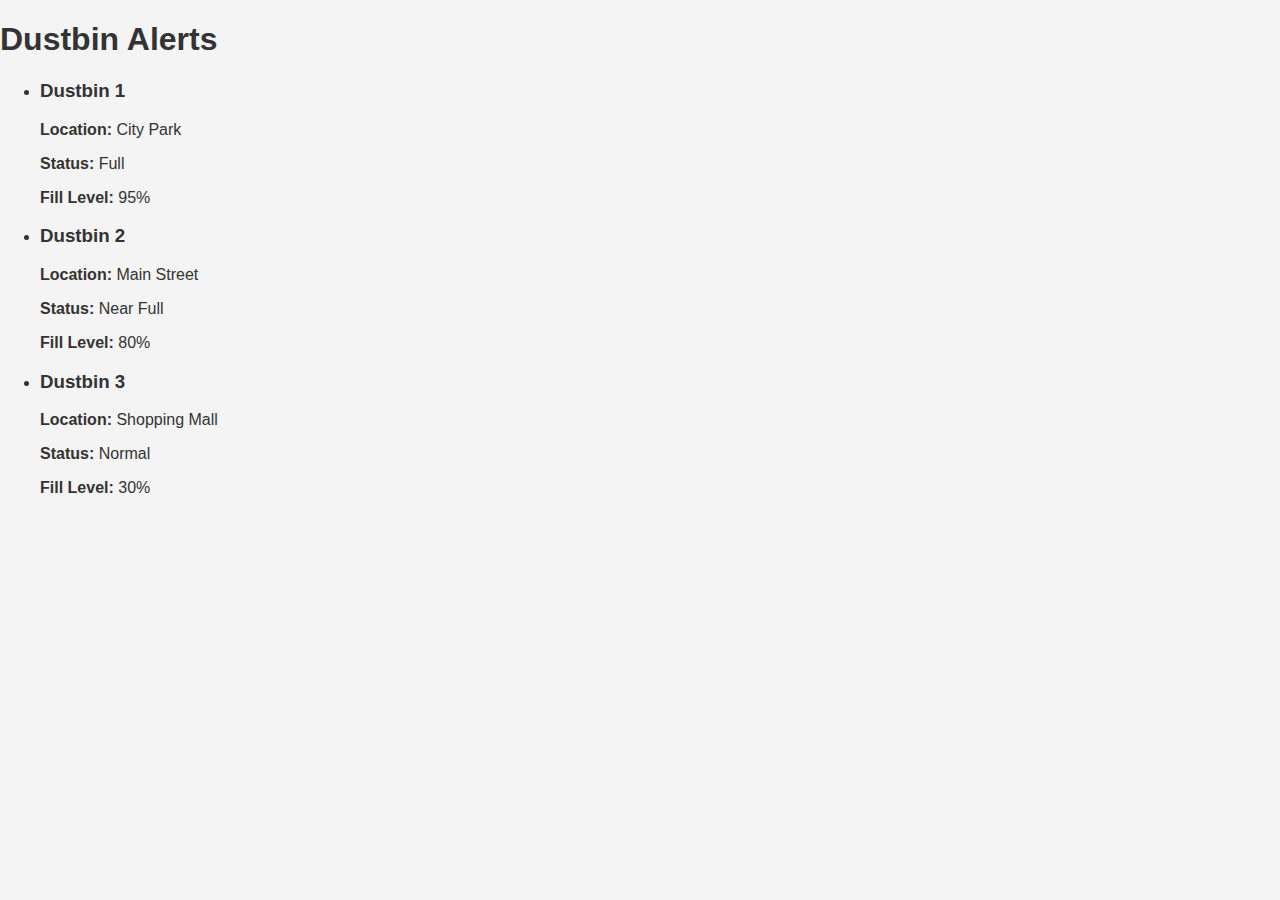
<file: alert.html>
<!DOCTYPE html>
<html lang="en">
<head>
    <meta charset="UTF-8">
    <meta name="viewport" content="width=device-width, initial-scale=1.0">
    <title>Dustbin Alerts</title>
    <link rel="stylesheet" href="styles.css"> <!-- Add CSS if needed -->
</head>
<body>
    <h1>Dustbin Alerts</h1>
    <ul id="alertList"></ul>

    <script src="script2.js"></script>
</body>
</html>
</file>
<file: styles.css>
:root {
  --primary-color: #4caf50;
  --secondary-color: #2196f3;
  --background-color: #f4f4f4;
  --text-color: #333;
  --alert-red: #f44336;
  --alert-yellow: #ffeb3b;
  --alert-green: #4caf50;
}

body {
  font-family: Arial, sans-serif;
  margin: 0;
  padding: 0;
  background-color: var(--background-color);
  color: var(--text-color);
}

/* ✅ Header Fix */
.hero-header {
  position: relative;
  width: 100%;
  height: 250px;
  background: url('header-bg.jpg') no-repeat center center/cover;
  display: flex;
  align-items: center;
  padding-left: 20px;
}

.header-overlay {
  position: absolute;
  width: 100%;
  height: 100%;
  background: rgba(0, 0, 0, 0.4);
}

.header-content {
  position: relative;
  color: white;
  text-align: left;
  max-width: 70%;
}

.header-content h1 {
  font-size: 2rem;
  margin: 0;
}

.header-content p {
  font-size: 1.2rem;
  margin-top: 5px;
}

/* ✅ Fix Logo Position */
.logo {
  position: absolute;
  left: 20px;
  top: 50%;
  transform: translateY(-50%);
  width: 100px; /* Adjust logo size */
}

/* ✅ Sidebar Fix */
.container {
  display: flex;
  height: calc(100vh - 250px);
}

.sidebar {
  width: 280px;
  background-color: white;
  padding: 15px;
  box-shadow: 2px 0 5px rgba(0, 0, 0, 0.1);
}

.sidebar h3 {
  color: var(--primary-color);
  margin-bottom: 10px;
}

/* ✅ Notification List */
.notification-section ul {
  list-style: none;
  padding: 0;
}

.notification-item {
  background: var(--alert-red);
  color: white;
  padding: 8px;
  margin: 5px 0;
  border-radius: 5px;
  font-weight: bold;
}

/* ✅ Map Fix */
.main-content {
  flex-grow: 1;
  display: flex;
  align-items: center;
  justify-content: center;
}

#map {
  width: 85%;
  height: 500px;
  max-width: 900px;
  border-radius: 10px;
}

/* ✅ Responsive Fixes */
@media (max-width: 768px) {
  .container {
    flex-direction: column;
  }

  .sidebar {
    width: 100%;
  }

  #map {
    width: 100%;
    height: 400px;
  }
}
</file>
